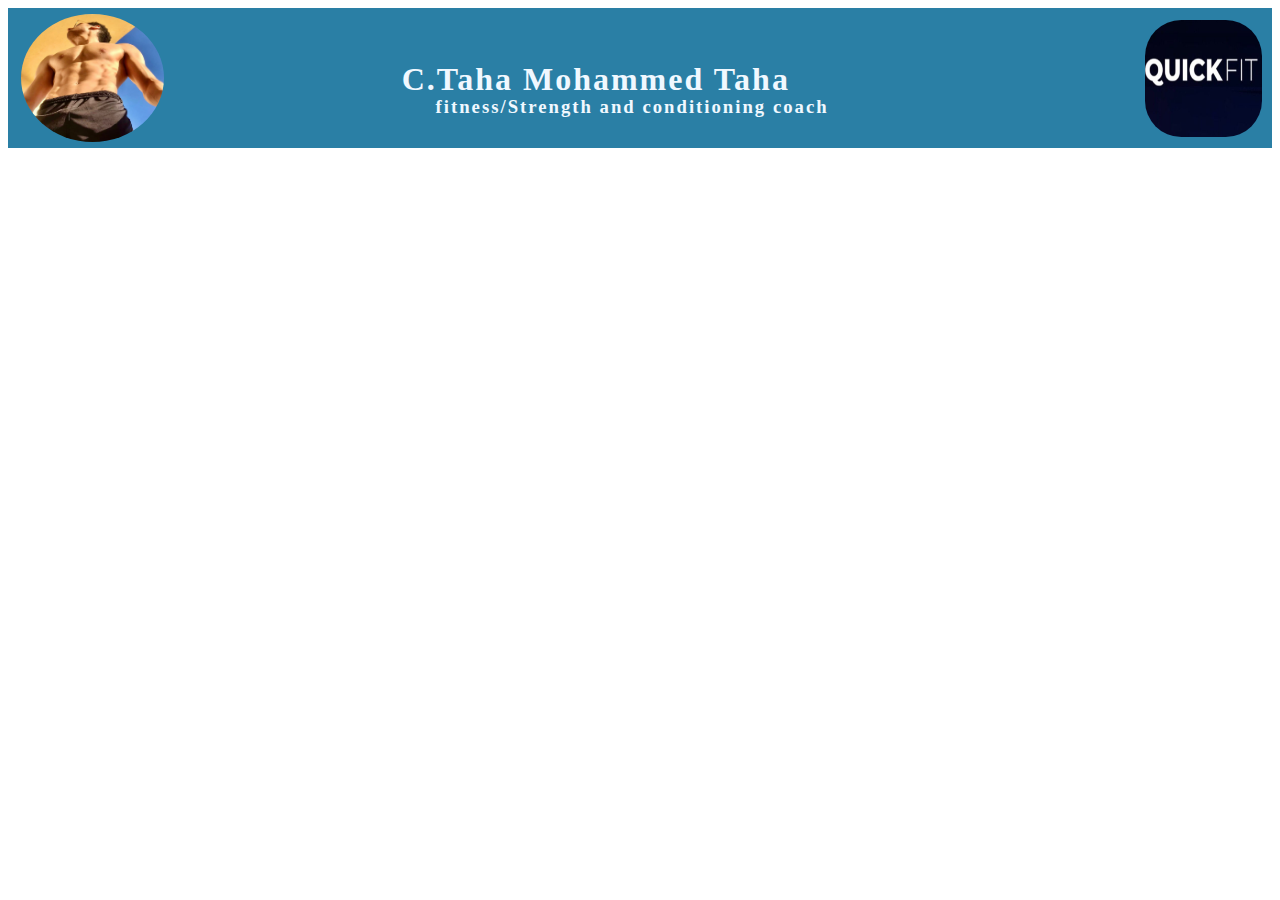
<file: foot ball/index.html>
<!DOCTYPE html>
<html lang="en">

<head>
    <meta charset="UTF-8" />
    <title>Quick Fit</title>
    <meta name="description" content="Football">
    <link rel="stylesheet" href="css/foot ball.css">
</head>
<body>
    <div class="TQ">
        <img class="T" src="c.taha.jfif" alt="">
        <img class="Q" src="qulck.jfif" alt="">
   </div> 
   <div>
          <h1> C.Taha Mohammed Taha</h1>
          <h3>fitness/Strength and conditioning coach</h3>
      </div>
</body>
</file>
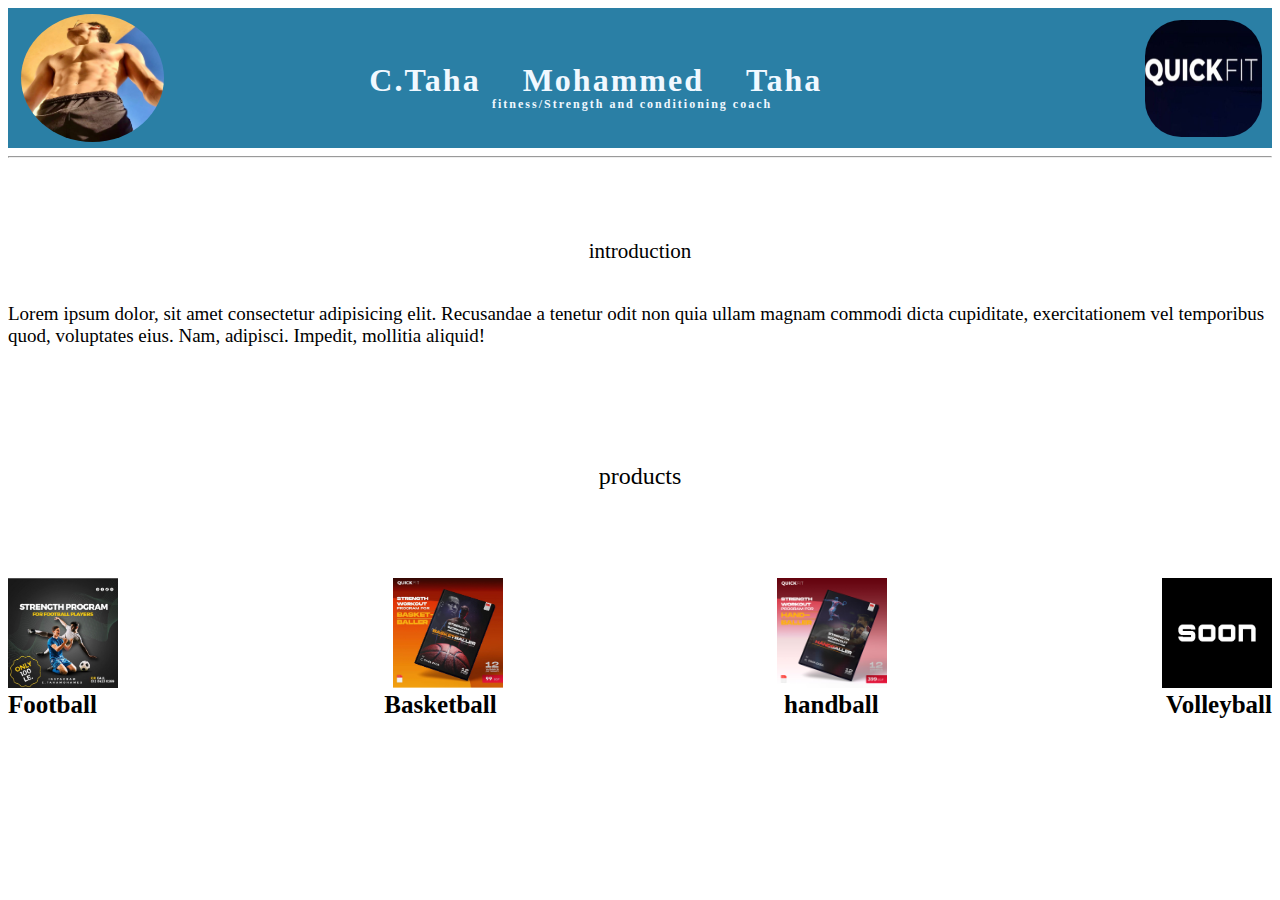
<file: intex.html>
<!DOCTYPE html>
<html lang="en">

<head>
    <meta charset="UTF-8" />
    <title>Quick Fit</title>
    <meta name="description" content="abc  ">
    <link rel="stylesheet" href="css/taha.css">
    
</head>

<body>
    <div class="TQ">
          <img class="T" src="c.taha.jfif" alt="">
          <img class="Q" src="qulck.jfif" alt="">
     </div> 
     <div>
            <h1> C.Taha Mohammed Taha</h1>
            <h2>fitness/Strength and conditioning coach</h2>
        </div>
        <hr class="hra">
        <p class="I">introduction</p>
        <p class="L">Lorem ipsum dolor, sit amet consectetur adipisicing elit. Recusandae a tenetur odit non quia ullam magnam commodi dicta cupiditate, exercitationem vel temporibus quod, voluptates eius. Nam, adipisci. Impedit, mollitia aliquid!</p>
        <p  class="p">products</p>
        <br>
        <div class="Foto">
          <img src="foto/foot ball.jfif" alt="jpeg">
          <img src="foto/basket ball.jfif" alt="jpeg">
          <img src="foto/hand ball.jpeg" alt="jpeg">
          <img src="foto/vole ball.jpeg" alt="jpeg">
        </div>
        <div class="label">
            <label for="Football">Football</label>
            <label for="Basketball">Basketball</label>
            <label for="handball">handball</label>
            <label for="Volleyball">Volleyball</label>
        </div>
</body>
</file>
<file: foot ball/css/foot ball.css>
img.T{
    width: 143px;
    height: 128px;
    border-radius: 50%;
    position: relative;
    left: 13px;
}
img.Q{
    width: 117px;
    height: 117px;
    border-radius: 31%;
    position: relative;
    left: -10px;
}
div.TQ {
    display: flex;
    height: 140px;
    flex-direction: row;
    flex-wrap: wrap;
    align-content: center;
    align-items: center;
    justify-content: space-between;
    background-color: #2a7fa5;
    position: relative;
    width: 100%;
}
h1{
    display: flex;
    flex-direction: row;
    flex-wrap: wrap;
    align-content: center;
    align-items: center;
    justify-content: center;
    position: relative;
    top: -108px;
    font-family: fantasy;
    color: aliceblue;
    letter-spacing: 2px;
    width: 93%;
}
h3{
    display: flex;
    align-items: center;
    justify-content: space-around;
    align-content: center;
    position: relative;
    top: -132px;
    left: 30px;
    letter-spacing: 2px;
    color: aliceblue;
    flex-wrap: wrap;
    flex-direction: row;
    width: 94%;
}
</file>
<file: css/taha.css>
img.T{
    width: 143px;
    height: 128px;
    border-radius: 50%;
    position: relative;
    left: 13px;
}
img.Q{
    width: 117px;
    height: 117px;
    border-radius: 31%;
    position: relative;
    left: -10px;
}
div.TQ {
    display: flex;
    height: 140px;
    flex-direction: row;
    flex-wrap: wrap;
    align-content: center;
    align-items: center;
    justify-content: space-between;
    background-color: #2a7fa5;
    position: relative;
    
}
h1{
    display: flex;
    flex-direction: row;
    flex-wrap: wrap;
    align-content: center;
    align-items: center;
    justify-content: center;
    position: relative;
    top: -108px;
    font-family:fantasy,fangsong,emoji,ui-serif;
    color: aliceblue;
    letter-spacing: 2px;
    width: 93%;
}
h2{
    display: flex;
    align-items: center;
    justify-content: space-around;
    align-content: center;
    position: relative;
    top: -132px;
    left: 30px;
    letter-spacing: 2px;
    color: aliceblue;
    flex-wrap: wrap;
    flex-direction: row;
    width: 94%;
    font-size: 12px;
}
hr.hra{
    position: relative;
    top: -98px;
}
p.I{
    display: flex;
    flex-direction: column;
    align-content: center;
    justify-content: space-between;
    align-items: center;
    flex-wrap: nowrap;
    font-size: 21px;
    position: relative;
    top: -38px;
}
p.L{
    font-size: 19px;
    position: relative;
    top: -20px;
}
p.p{
    display: flex;
    flex-wrap: wrap;
    align-content: center;
    justify-content: space-between;
    flex-direction: column;
    align-items: center;
    font-size: 24px;
    position: relative;
    top: 72px; 
}
div.Foto{
    display: flex;
    flex-direction: row;
    flex-wrap: wrap;
    align-content: center;
    justify-content: space-between;
    align-items: center;
    position: relative;
    top: 118px;
}

img{
    width: 110px;
    height: 110px;
}
div.label{
    display: flex;
    flex-direction: row;
    align-content: center;
    justify-content: space-between;
    align-items: center;
    flex-wrap: wrap;
    font-size: 25px;
    font-weight: bold;
    position: relative;
    top: 121px;
}
</file>
